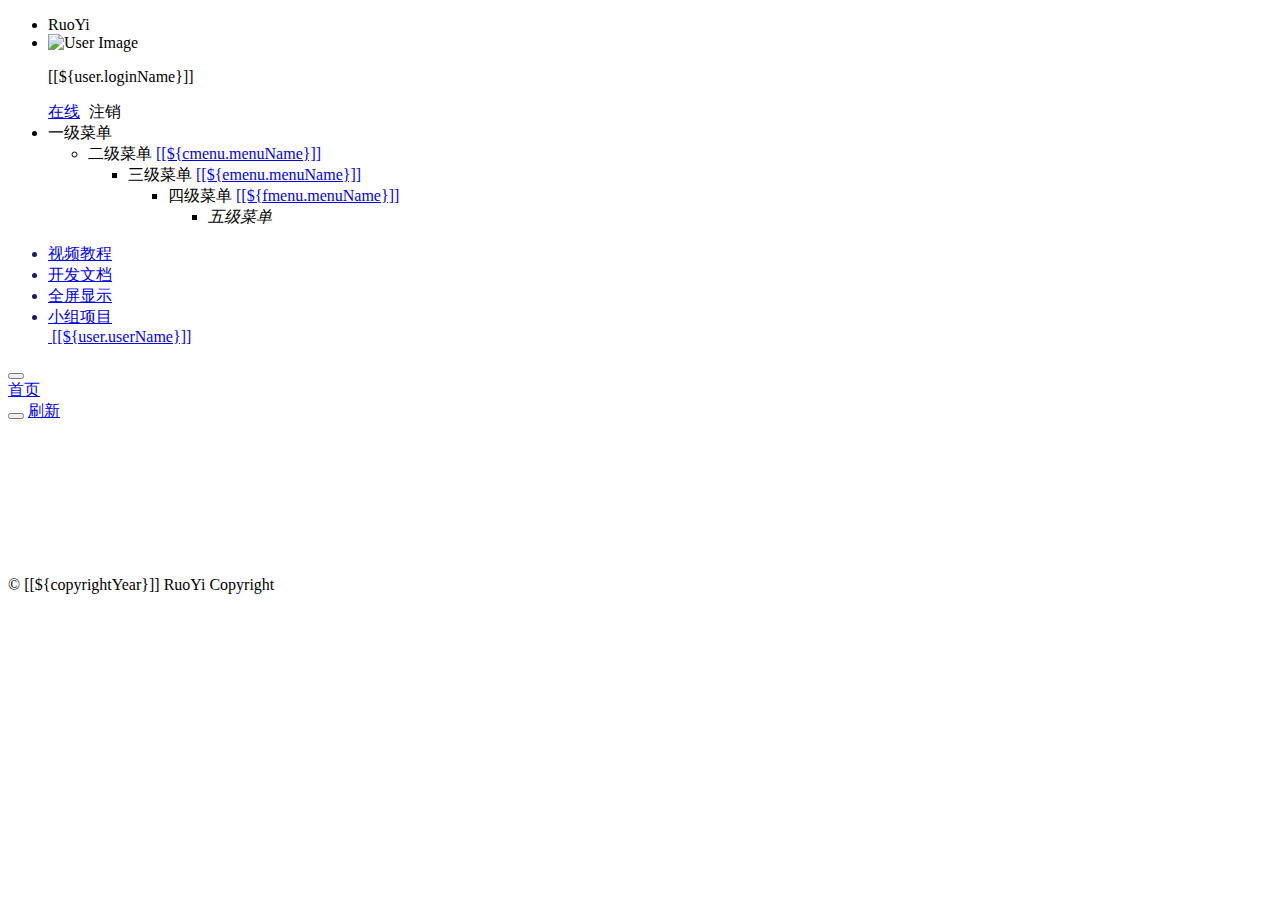
<file: ruoyi-admin/target/classes/templates/index.html>
<!DOCTYPE html>
<html  lang="zh" xmlns:th="http://www.thymeleaf.org">
<head>
    <meta charset="utf-8">
    <meta name="viewport" content="width=device-width, initial-scale=1.0">
    <meta name="renderer" content="webkit">
    <title>若依系统首页</title>
    <!--[if lt IE 9]>
    <meta http-equiv="refresh" content="0;ie.html"/>
    <![endif]-->
    <link th:href="@{favicon.ico}" rel="stylesheet"/>
    <link th:href="@{/css/bootstrap.min.css}" rel="stylesheet"/>
    <link th:href="@{/css/jquery.contextMenu.min.css}" rel="stylesheet"/>
    <link th:href="@{/css/font-awesome.min.css}" rel="stylesheet"/>
    <link th:href="@{/css/animate.css}" rel="stylesheet"/>
    <link th:href="@{/css/style.css}" rel="stylesheet"/>
    <link th:href="@{/css/skins.css}" rel="stylesheet"/>
    <link th:href="@{/ruoyi/css/ry-ui.css?v=4.1.0}" rel="stylesheet"/>
</head>
<body class="fixed-sidebar full-height-layout gray-bg" style="overflow: hidden">
<div id="wrapper">

    <!--左侧导航开始-->
    <nav class="navbar-default navbar-static-side" role="navigation">
        <div class="nav-close">
            <i class="fa fa-times-circle"></i>
        </div>
        <div class="sidebar-collapse">
            <ul class="nav" id="side-menu">
                <a th:href="@{/index}">
                    <li class="logo">
                        <span class="logo-lg" >RuoYi</span>
                    </li>
                </a>
                <li>
                    <div class="user-panel">
                        <a class="menuItem" title="个人中心" th:href="@{/system/user/profile}">
                            <div class="hide" th:text="个人中心"></div>
                            <div class="pull-left image">
                                <img th:src="(${user.avatar} == '') ? @{/img/profile.jpg} : @{${user.avatar}}" class="img-circle" alt="User Image">
                            </div>
                        </a>
                        <div class="pull-left info">
                            <p>[[${user.loginName}]]</p>
                            <a href="#"><i class="fa fa-circle text-success"></i> 在线</a>
                            <a th:href="@{logout}" style="padding-left:5px;"><i class="fa fa-sign-out text-danger"></i> 注销</a>
                        </div>
                    </div>
                </li>
                <li th:each="menu : ${menus}">
                    <a th:class="@{${menu.url != '' && menu.url != '#'} ? ${menu.target}}" th:href="@{${menu.url == ''} ? |#| : ${menu.url}}">
                        <i class="fa fa-bar-chart-o" th:class="${menu.icon}"></i>
                        <span class="nav-label" th:text="${menu.menuName}">一级菜单</span>
                        <span th:class="${menu.url == '' || menu.url == '#'} ? |fa arrow|"></span>
                    </a>
                    <ul class="nav nav-second-level collapse">
                        <li th:each="cmenu : ${menu.children}">
                            <a th:if="${#lists.isEmpty(cmenu.children)}" th:class="${cmenu.target == ''} ? |menuItem| : ${cmenu.target}" th:utext="${cmenu.menuName}" th:href="@{${cmenu.url}}">二级菜单</a>
                            <a th:if="${not #lists.isEmpty(cmenu.children)}" href="#">[[${cmenu.menuName}]]<span class="fa arrow"></span></a>
                            <ul th:if="${not #lists.isEmpty(cmenu.children)}" class="nav nav-third-level">
                                <li th:each="emenu : ${cmenu.children}">
                                    <a th:if="${#lists.isEmpty(emenu.children)}" th:class="${emenu.target == ''} ? |menuItem| : ${emenu.target}" th:text="${emenu.menuName}" th:href="@{${emenu.url}}">三级菜单</a>
                                    <a th:if="${not #lists.isEmpty(emenu.children)}" href="#">[[${emenu.menuName}]]<span class="fa arrow"></span></a>
                                    <ul th:if="${not #lists.isEmpty(emenu.children)}" class="nav nav-fourth-level">
                                        <li th:each="fmenu : ${emenu.children}">
                                            <a th:if="${#lists.isEmpty(fmenu.children)}" th:class="${fmenu.target == ''} ? |menuItem| : ${fmenu.target}"  th:text="${fmenu.menuName}" th:href="@{${fmenu.url}}">四级菜单</a>
                                            <a th:if="${not #lists.isEmpty(fmenu.children)}" href="#">[[${fmenu.menuName}]]<span class="fa arrow"></span></a>
                                            <ul th:if="${not #lists.isEmpty(fmenu.children)}" class="nav nav-fifth-level">
                                                <li th:each="smenu : ${fmenu.children}">
                                                    <a th:if="${#lists.isEmpty(smenu.children)}" th:class="${smenu.target == ''} ? |menuItem| : ${smenu.target}" th:text="${smenu.menuName}" th:href="@{${smenu.url}}" style="font-style: italic">五级菜单</a>
                                                </li>
                                            </ul>
                                        </li>
                                    </ul>
                                </li>
                            </ul>
                        </li>
                    </ul>
                </li>

            </ul>
        </div>
    </nav>
    <!--左侧导航结束-->

    <!--右侧部分开始-->
    <div id="page-wrapper" class="gray-bg dashbard-1">
        <div class="row border-bottom" style="color: #191970">
            <nav class="navbar navbar-static-top" role="navigation" style="margin-bottom: 0">
                <div class="navbar-header">
                    <a class="navbar-minimalize minimalize-styl-2" style="color:#87cefa;" href="#" title="收起菜单">
                        <i class="fa fa-bars"></i>
                    </a>
                </div>
                <ul class="nav navbar-top-links navbar-right welcome-message">
                    <li><a title="视频教程" href="http://doc.ruoyi.vip/ruoyi/document/spjc.html" target="_blank"><i class="fa fa-video-camera"></i> 视频教程</a></li>
                    <li><a title="开发文档" href="http://doc.ruoyi.vip" target="_blank"><i class="fa fa-question-circle"></i> 开发文档</a></li>
                    <li><a title="全屏显示" href="javascript:void(0)" id="fullScreen"><i class="fa fa-arrows-alt"></i> 全屏显示</a></li>
                    <li><a title="小组项目" href="https://github.com/historyzyk/DataControl" target="_blank"><i class="fa fa-graduation-cap"></i> 小组项目</a></li>
                    <li class="dropdown user-menu">
                        <style>
                            /* 下拉按钮样式 */
                            .dropbtn {
                                background-color: #4CAF50;
                                color: white;
                                padding: 16px;
                                font-size: 16px;
                                border: none;
                                cursor: pointer;
                            }
                            /* 容器 <div> - 需要定位下拉内容 */
                            .dropdown {
                                position: relative;
                                display: inline-block;
                            }
                            /* 下拉内容 (默认隐藏) */
                            .dropdown-content {
                                display: none;
                                position: absolute;
                                background-color: #f9f9f9;
                                min-width: 160px;
                                box-shadow: 0px 8px 16px 0px rgba(0,0,0,0.2);
                            }
                            /* 下拉菜单的链接 */
                            .dropdown-content a {
                                color: black;
                                padding: 12px 16px;
                                text-decoration: none;
                                display: block;
                            }
                            /* 鼠标移上去后修改下拉菜单链接颜色 */
                            .dropdown-content a:hover {background-color: #f1f1f1}
                            /* 在鼠标移上去后显示下拉菜单 */
                            .dropdown:hover .dropdown-content {
                                display: block;
                            }
                            /* 当下拉内容显示后修改下拉按钮的背景颜色 */
                            .dropdown:hover .dropbtn {
                                background-color: #3e8e41;
                            }
                        </style>

                        <div class="dropdown">
                            <a href="javascript:void(0)" class="dropdown-toggle" data-hover="dropdown">
                                <img th:src="(${user.avatar} == '') ? @{/img/profile.jpg} : @{${user.avatar}}" class="user-image">
                                <span class="hidden-xs">[[${user.userName}]]</span>
                            </a>
                                <div class="dropdown-content">
                                    <a th:href="@{/system/user/profile}" class="menuItem">
                                        <i class="fa fa-user"></i> 个人中心</a>
                                    <a href="javascript:resetPwd()">
                                        <i class="fa fa-key"></i> 修改密码</a>
                                    <a onclick="switchSkin()">
                                        <i class="fa fa-dashboard"></i> 切换主题</a>
                                    <a th:href="@{logout}">
                                        <i class="fa fa-sign-out"></i> 退出登录</a>
                                </div>

                        </div>
                        <!--<ul class="dropdown-menu">
                            <li class="mt5">
                                <a th:href="@{/system/user/profile}" class="menuItem">
                                    <i class="fa fa-user"></i> 个人中心</a>
                            </li>
                            <li>
                                <a onclick="resetPwd()">
                                    <i class="fa fa-key"></i> 修改密码</a>
                            </li>
                            <li>
                                <a onclick="switchSkin()">
                                    <i class="fa fa-dashboard"></i> 切换主题</a>
                            </li>
                            <li class="divider"></li>
                            <li>
                                <a th:href="@{logout}">
                                    <i class="fa fa-sign-out"></i> 退出登录</a>
                            </li>
                        </ul>-->
                    </li>
                </ul>
            </nav>
        </div>
        <div class="row content-tabs">
            <button class="roll-nav roll-left tabLeft">
                <i class="fa fa-backward"></i>
            </button>
            <nav class="page-tabs menuTabs">
                <div class="page-tabs-content">
                    <a href="javascript:;" class="active menuTab" data-id="/system/main">首页</a>
                </div>
            </nav>
            <button class="roll-nav roll-right tabRight">
                <i class="fa fa-forward"></i>
            </button>
            <a href="javascript:void(0);" class="roll-nav roll-right tabReload"><i class="fa fa-refresh"></i> 刷新</a>
        </div>

        <a id="ax_close_max" class="ax_close_max" href="#" title="关闭全屏"> <i class="fa fa-times-circle-o"></i> </a>

        <div class="row mainContent" id="content-main">
            <iframe class="RuoYi_iframe" name="iframe0" width="100%" height="100%" data-id="/system/main"
                    th:src="@{/system/main}" frameborder="0" seamless></iframe>
        </div>
        <div class="footer">
            <div class="pull-right">© [[${copyrightYear}]] RuoYi Copyright </div>
        </div>
    </div>
    <!--右侧部分结束-->
</div>
<!-- 全局js -->
<script th:src="@{/js/jquery.min.js}"></script>
<script th:src="@{/js/bootstrap.min.js}"></script>
<script th:src="@{/js/plugins/metisMenu/jquery.metisMenu.js}"></script>
<script th:src="@{/js/plugins/slimscroll/jquery.slimscroll.min.js}"></script>
<script th:src="@{/js/jquery.contextMenu.min.js}"></script>
<script th:src="@{/ajax/libs/blockUI/jquery.blockUI.js}"></script>
<script th:src="@{/ajax/libs/layer/layer.min.js}"></script>
<script th:src="@{/ruoyi/js/ry-ui.js?v=4.1.0}"></script>
<script th:src="@{/ruoyi/js/common.js?v=4.1.0}"></script>
<script th:src="@{/ruoyi/index.js}"></script>
<script th:src="@{/ajax/libs/fullscreen/jquery.fullscreen.js}"></script>
<script th:inline="javascript">
    var ctx = [[@{/}]];
// 皮肤缓存
        var skin = storage.get("skin");
// history（表示去掉地址的#）否则地址以"#"形式展示
        var mode = "history";
// 历史访问路径缓存
        var historyPath = storage.get("historyPath");
// 排除非左侧菜单链接
        var excludesUrl = ["/system/user/profile"];

// 本地主题优先，未设置取系统配置
        if($.common.isNotEmpty(skin)){
            $("body").addClass(skin.split('|')[0]);
            $("body").addClass(skin.split('|')[1]);
        } else {
            var sideTheme = [[${@config.getKey('sys.index.sideTheme')}]];
            var skinName = [[${@config.getKey('sys.index.skinName')}]];
            $("body").addClass(sideTheme);
            $("body").addClass(skinName);
        }

        /* 用户管理-重置密码 */
        function resetPwd() {
            var url = ctx + 'system/user/profile/resetPwd';
            $.modal.open("重置密码", url, '770', '380');
        }
        /* 切换主题 */
        function switchSkin() {
            layer.open({
                type : 2,
                shadeClose : true,
                title : "切换主题",
                area : ["530px", "386px"],
                content : [ctx + "system/user/switchSkin"]
            })
        }

        /** 刷新时访问路径页签 */
        function applyPath(url) {
            $('a[href$="' + decodeURI(url) + '"]').click();
            if($.inArray(url, excludesUrl)){
                $('a[href$="' + url + '"]').parent("li").addClass("selected").parents("li").addClass("active").end().parents("ul").addClass("in");
            }
        }

        $(function() {
            if($.common.equals("history", mode) && window.performance.navigation.type == 1) {
                var url = storage.get('publicPath');
                if ($.common.isNotEmpty(url)) {
                    applyPath(url);
                }
            } else {
                var hash = location.hash;
                if ($.common.isNotEmpty(hash)) {
                    var url = hash.substring(1, hash.length);
                    applyPath(url);
                }
            }
        });
</script>
</body>
</html>
</file>
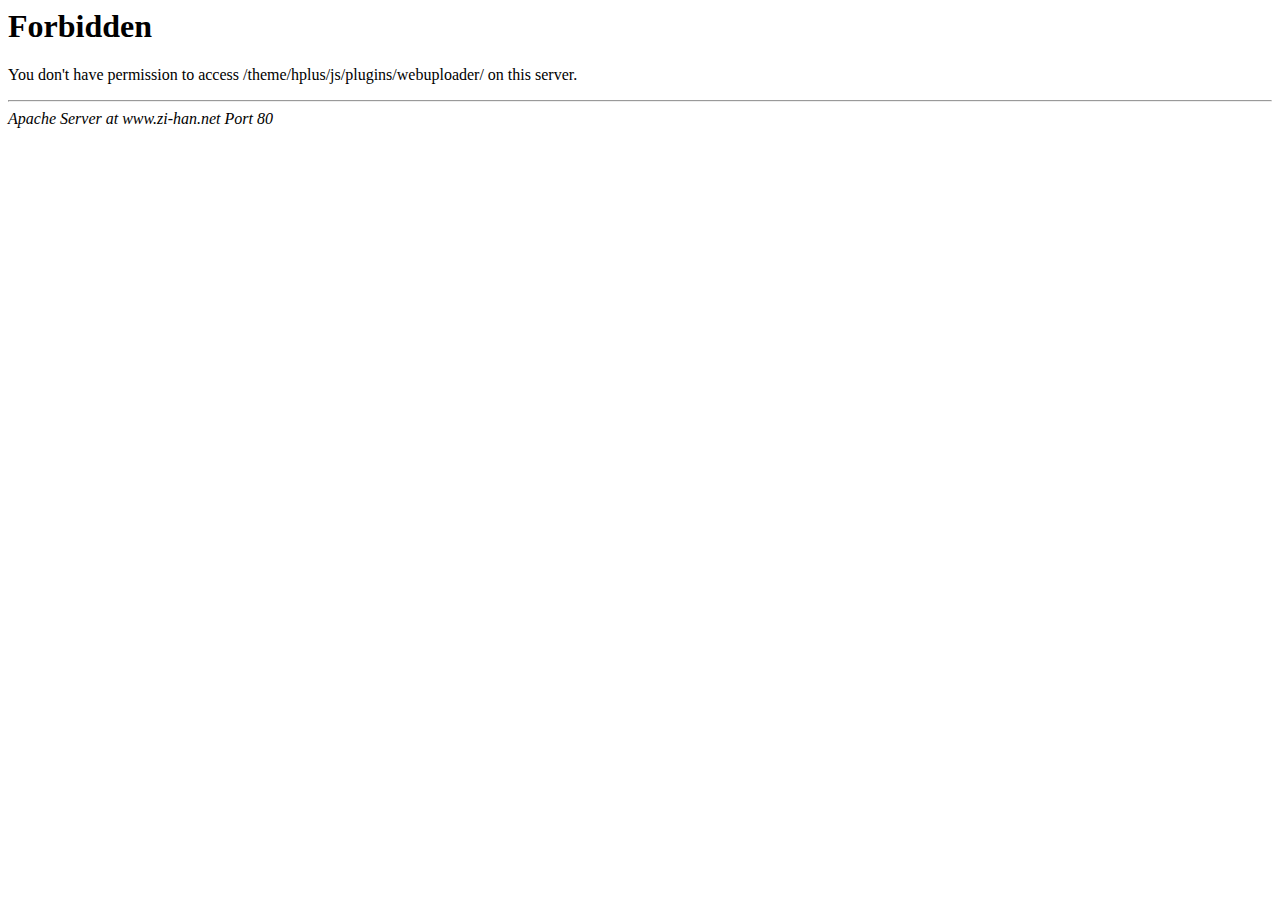
<file: ruoyi-admin/src/main/resources/static/js/plugins/webuploader/index.html>
<!DOCTYPE HTML PUBLIC "-//IETF//DTD HTML 2.0//EN">
<html><head>
<title>403 Forbidden</title>
</head><body>
<h1>Forbidden</h1>
<p>You don't have permission to access /theme/hplus/js/plugins/webuploader/
on this server.</p>
<hr>
<address>Apache Server at www.zi-han.net Port 80</address>
</body></html>
</file>
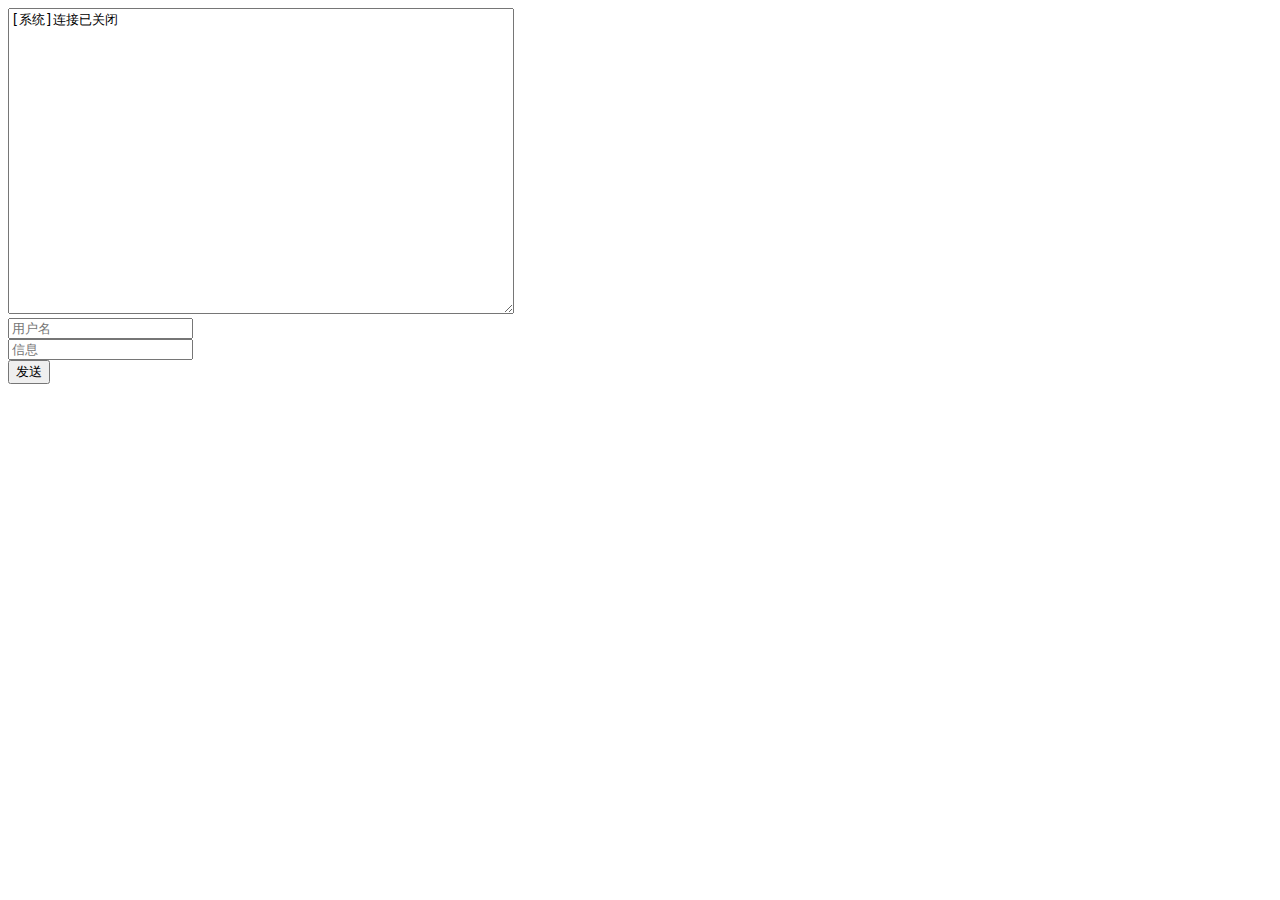
<file: ruoyi-check/src/main/resources/test.html>
<!DOCTYPE html>
<html lang="en" xmlns:th="http://www.w3.org/1999/xhtml;http://www.thymeleaf.org">
<head>
    <script type="text/javascript" src="http://apps.bdimg.com/libs/jquery/2.1.4/jquery.min.js"></script>
    <meta charset="UTF-8">
    <title>test</title>
    <script>
        var socket;
        if (!window.WebSocket) {
            window.WebSocket = window.MozWebSocket;
        }
        if (window.WebSocket) {
            socket = new WebSocket("ws://localhost:8888/websocket");
            socket.onmessage = function (event) {
                var ta = document.getElementById('responseText');
                ta.value = ta.value + event.data + '\n';
            };
            socket.onopen = function (event) {
                var ta = document.getElementById('responseText');
                ta.value = ta.value + "";
            };
            socket.onclose = function (event) {
                var ta = document.getElementById('responseText');
                ta.value = ta.value + "[系统]" + "连接已关闭\n";
            };
        } else {
            alert("你的浏览器不支持 WebSocket！\n");
        }
        function send() {
            var str = $.trim($('#name1').val()) + ": " + $.trim($("#text1").val());
            socket.send(str);
        }
    </script>
</head>
<body>
<div>
    <textarea id="responseText" style="width: 500px;height:300px;" readonly></textarea>
    <div>
        <input type="text" id="name1" placeholder="用户名"><br>
        <input type="text" id="text1" placeholder="信息">
    </div>
    <div>
        <button onclick="send()">发送</button>
    </div>
</div>
</body>
</html>
</file>
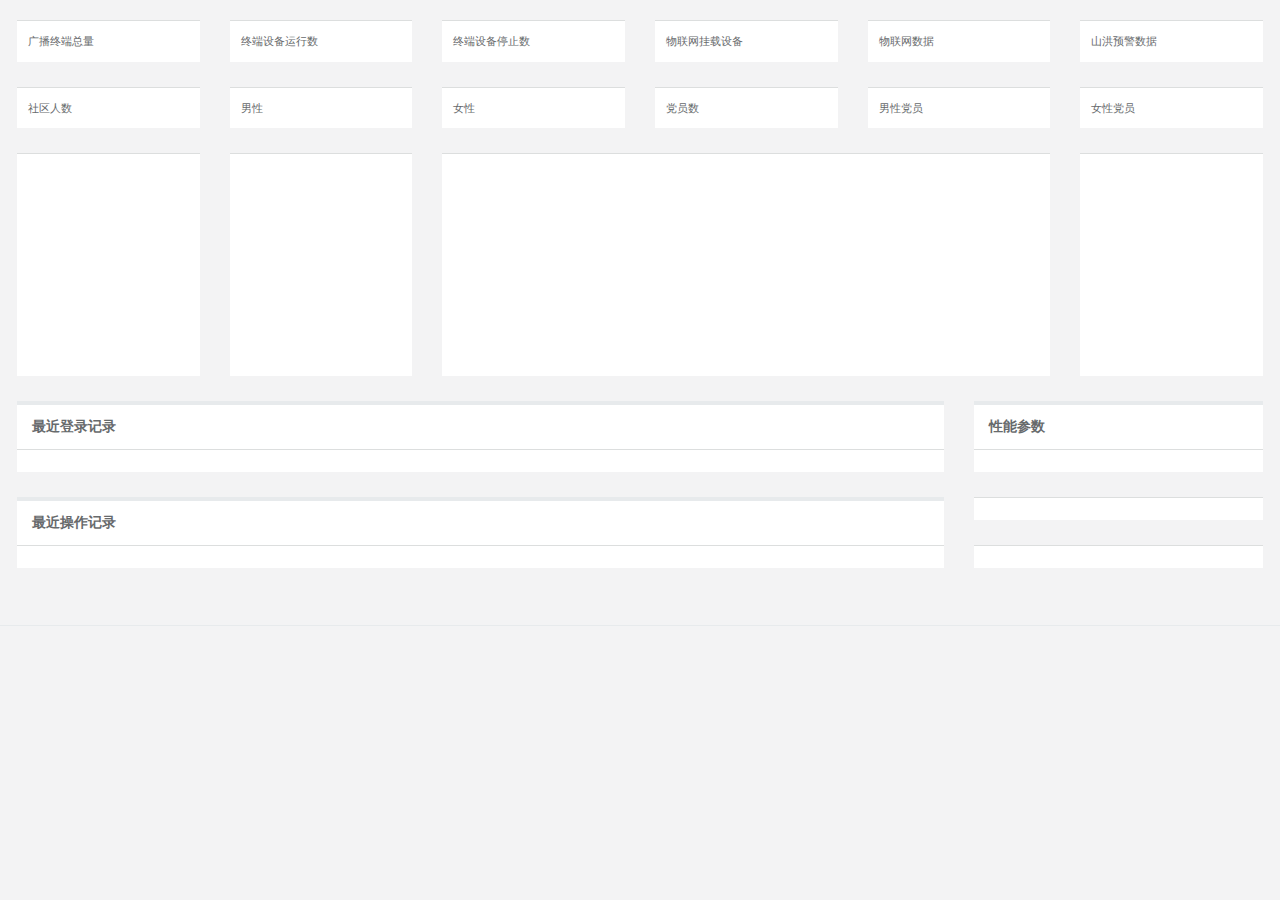
<file: ruoyi-admin/src/main/resources/templates/main.html>
<!DOCTYPE html>
<html  lang="zh" xmlns:th="http://www.thymeleaf.org">
<head>
    <meta charset="utf-8">
    <meta name="viewport" content="width=device-width, initial-scale=0.75">
    <!--360浏览器优先以webkit内核解析-->
    <title>融媒体控制台</title>
    <link rel="shortcut icon" href="favicon.ico">
    <link href="../static/css/bootstrap.min.css" th:href="@{/css/bootstrap.min.css}" rel="stylesheet"/>
    <link href="../static/css/font-awesome.min.css" th:href="@{/css/font-awesome.min.css}" rel="stylesheet"/>
    <link href="../static/css/main/animate.min.css" th:href="@{/css/main/animate.min.css}" rel="stylesheet"/>
    <link href="../static/css/main/style.min862f.css" th:href="@{/css/main/style.min862f.css}" rel="stylesheet"/>
    <!-- Morris -->
    <link href="../static/css/plugins/morris/morris-0.4.3.min.css" th:href="@{/css/plugins/morris/morris-0.4.3.min.css}"  rel="stylesheet">
    <!-- Gritter -->
    <link href="../static/js/plugins/gritter/jquery.gritter.css" th:href="@{/js/plugins/gritter/jquery.gritter.css}" rel="stylesheet">
    <!--首页js-->
    <script th:src="@{/js/views/main.js}"></script>
    <!--echarts 可视化图形 插件-->
    <script th:src="@{/js/plugins/echarts/echarts.min.js}"></script>
    <script th:src="@{/js/plugins/echarts/echarts-gl.min.js}"></script>
</head>
<body class="gray-bg" onload="main_onload()">
    <div class="row  border-bottom  dashboard-header">
            <div class="wrapper wrapper-content" style="padding-top: 0px;">
                <!--<button type="button" class="btn btn-w-m btn-warning" data-toggle="modal" data-target="#pop">系统说明</button>-->
                <!--<div class="modal inmodal" id="pop" tabindex="-1" role="dialog" aria-hidden="true"></div>-->
                <div class="row">
                    <div class="col-sm-2">
                        <div class="ibox">
                            <div class="ibox-content">
                                <h1 id="count_dev" class="no-margins"></h1>
                                <small>广播终端总量</small>
                            </div>
                        </div>
                    </div>
                    <div class="col-sm-2">
                        <div class="ibox">
                            <div class="ibox-content">
                                <h1 id="count_run" class="no-margins"></h1>
                                <small>终端设备运行数</small>
                            </div>
                        </div>
                    </div>
                    <div class="col-sm-2">
                        <div class="ibox">
                            <div class="ibox-content">
                                <h1 id="count_stop" class="no-margins"></h1>
                                <small>终端设备停止数</small>
                            </div>
                        </div>
                    </div>
                    <div class="col-sm-2">
                        <div class="ibox">
                            <div class="ibox-content">
                                <h1 id="iotdevcount" class="no-margins"></h1>
                                <small>物联网挂载设备</small>
                            </div>
                        </div>
                    </div>
                    <div class="col-sm-2">
                        <div class="ibox">
                            <div class="ibox-content">
                                <h1 id="iotcount" class="no-margins"></h1>
                                <small>物联网数据</small>
                            </div>
                        </div>
                    </div>
                    <div class="col-sm-2">
                        <div class="ibox">
                            <div class="ibox-content">
                                <h1 id="riverviscount" class="no-margins"></h1>
                                <small>山洪预警数据</small>
                            </div>
                        </div>
                    </div>
                </div>
                <div class="row">
                    <div class="col-sm-2">
                        <div class="ibox">
                            <div class="ibox-content">
                                <h1 id="count_ms" class="no-margins"></h1>
                                <small>社区人数</small>
                            </div>
                        </div>
                    </div>
                    <div class="col-sm-2">
                        <div class="ibox">
                            <div class="ibox-content">
                                <h1 id="count_mm" class="no-margins"></h1>
                                <small>男性</small>
                            </div>
                        </div>
                    </div>
                    <div class="col-sm-2">
                        <div class="ibox">
                            <div class="ibox-content">
                                <h1 id="count_mw" class="no-margins"></h1>
                                <small>女性</small>
                            </div>
                        </div>
                    </div>
                    <div class="col-sm-2">
                        <div class="ibox">
                            <div class="ibox-content">
                                <h1 id="count_ps" class="no-margins"></h1>
                                <small>党员数</small>
                            </div>
                        </div>
                    </div>
                    <div class="col-sm-2">
                        <div class="ibox">
                            <div class="ibox-content">
                                <h1 id="count_p_m" class="no-margins"></h1>
                                <small>男性党员</small>
                            </div>
                        </div>
                    </div>
                    <div class="col-sm-2">
                        <div class="ibox">
                            <div class="ibox-content">
                                <h1 id="count_pw" class="no-margins"></h1>
                                <small>女性党员</small>
                            </div>
                        </div>
                    </div>
                </div>
                <div class="row">
                    <div class="col-sm-2">
                        <div class="ibox">
                            <div class="ibox-content">
                                <div id="rank_oper" style="height:200px;"></div>
                                <!--<p class="text-right text-success">本月操作排名</p>-->
                            </div>
                        </div>
                    </div>
                    <div class="col-sm-2">
                        <div class="ibox">
                            <div class="ibox-content">
                                <div id="rank_login" style="height:200px;"></div>
                                <!--<p class="text-right text-success">本月登陆排名</p>-->
                            </div>
                        </div>
                    </div>
                    <div class="col-sm-6">
                            <div class="ibox">
                                <div class="ibox-content">
                                    <div class="row">
                                        <div class="col-sm-4">
                                            <div id="rank_loc" style="height:200px;"></div>
                                         </div>
                                        <div class="col-sm-8">
                                            <div class="echarts" id="all_loc" style="height:200px;"></div>
                                        </div>
                                    </div>
                                </div>
                            </div>
                        </div>
                    <div class="col-sm-2">
                        <div class="ibox">
                            <div class="ibox-content">
                                <div id="recent_reg" style="height:200px;"></div>
                            </div>
                        </div>
                    </div>
                </div>
                <div class="row">
                    <div class="col-sm-9">
                        <div class="row">
                            <div class="col-sm-12">
                                <div class="ibox float-e-margins">
                                    <div class="ibox-title">
                                        <h5>最近登录记录 </h5>
                                        <div id="llog_flush_time"  class="ibox-tools"></div>
                                    </div>
                                    <div id="sys_login_log" class="ibox-content"></div>
                                </div>
                            </div>
                        </div>
                        <div class="row">
                            <div class="col-sm-12">
                                <div class="ibox float-e-margins">
                                    <div class="ibox-title">
                                        <h5>最近操作记录 </h5>
                                    </div>
                                    <div id="sys_oper_log" class="ibox-content"></div>
                                </div>
                            </div>
                        </div>
                    </div>
                    <div class="col-sm-3">
                        <div class="row">
                            <div class="col-sm-12">
                                <div class="ibox float-e-margins">
                                    <div class="ibox-title">
                                        <h5>性能参数 </h5>
                                        <div id="mon_flush_time"  class="ibox-tools"></div>
                                    </div>
                                    <div class="ibox-content">
                                        <div id="sys_mon_cpu"></div>
                                    </div>
                                </div>
                            </div>
                        </div>
                        <div class="row">
                            <div class="col-sm-12">
                                <div class="ibox float-e-margins">
                                    <div class="ibox-content">
                                        <div id="sys_mon_disk"></div>
                                    </div>
                                </div>
                            </div>
                        </div>
                        <div class="row">
                            <div class="col-sm-12">
                                <div class="ibox float-e-margins">
                                    <div class="ibox-content">
                                         <div id="sys_mon_line"></div>
                                    </div>
                                </div>
                            </div>
                        </div>
                    </div>
                </div>
            </div>
        </div>
        <script th:src="@{/js/jquery.min.js}"></script>
        <script th:src="@{/js/bootstrap.min.js}"></script>
        <!--jquery图表float插件-->
        <script th:src="@{/js/plugins/flot/jquery.flot.js}"></script>
        <script th:src="@{/js/plugins/flot/jquery.flot.tooltip.min.js}"></script>
        <script th:src="@{/js/plugins/flot/jquery.flot.spline.js}"></script>
        <script th:src="@{/js/plugins/flot/jquery.flot.resize.js}"></script>
        <script th:src="@{/js/plugins/flot/jquery.flot.pie.js}"></script>
        <script th:src="@{/js/plugins/flot/jquery.flot.symbol.js}"></script>
        <!--jquery图表peity插件-->
        <script th:src="@{/js/plugins/peity/jquery.peity.min.js}"></script>
        <script th:src="@{/js/demo/peity-demo.min.js}"></script>
        <script th:src="@{/js/content.min.js}"></script>
        <!--jquery交互UI插件-->
        <script th:src="@{/js/plugins/jquery-ui/jquery-ui.min.js}"></script>
        <!--jquery地图插件-->
        <script th:src="@{/js/plugins/jvectormap/jquery-jvectormap-1.2.2.min.js}"></script>
        <script th:src="@{/js/plugins/jvectormap/jquery-jvectormap-world-mill-en.js}"></script>
        <!--饼图数据统计插件-->
        <script th:src="@{/js/plugins/easypiechart/jquery.easypiechart.js}"></script>
        <!--小体积高密度图表插件-->
        <script th:src="@{/js/plugins/sparkline/jquery.sparkline.min.js}"></script>
        <script th:src="@{/js/demo/sparkline-demo.min.js}"></script>
        <!--sparkline图表插件-->
        <script th:src="@{/js/plugins/sparkline/jquery.sparkline.min.js}"></script>
        <script th:src="@{/js/demo/sparkline-demo.min.js}"></script>
</body>
</html>
</file>
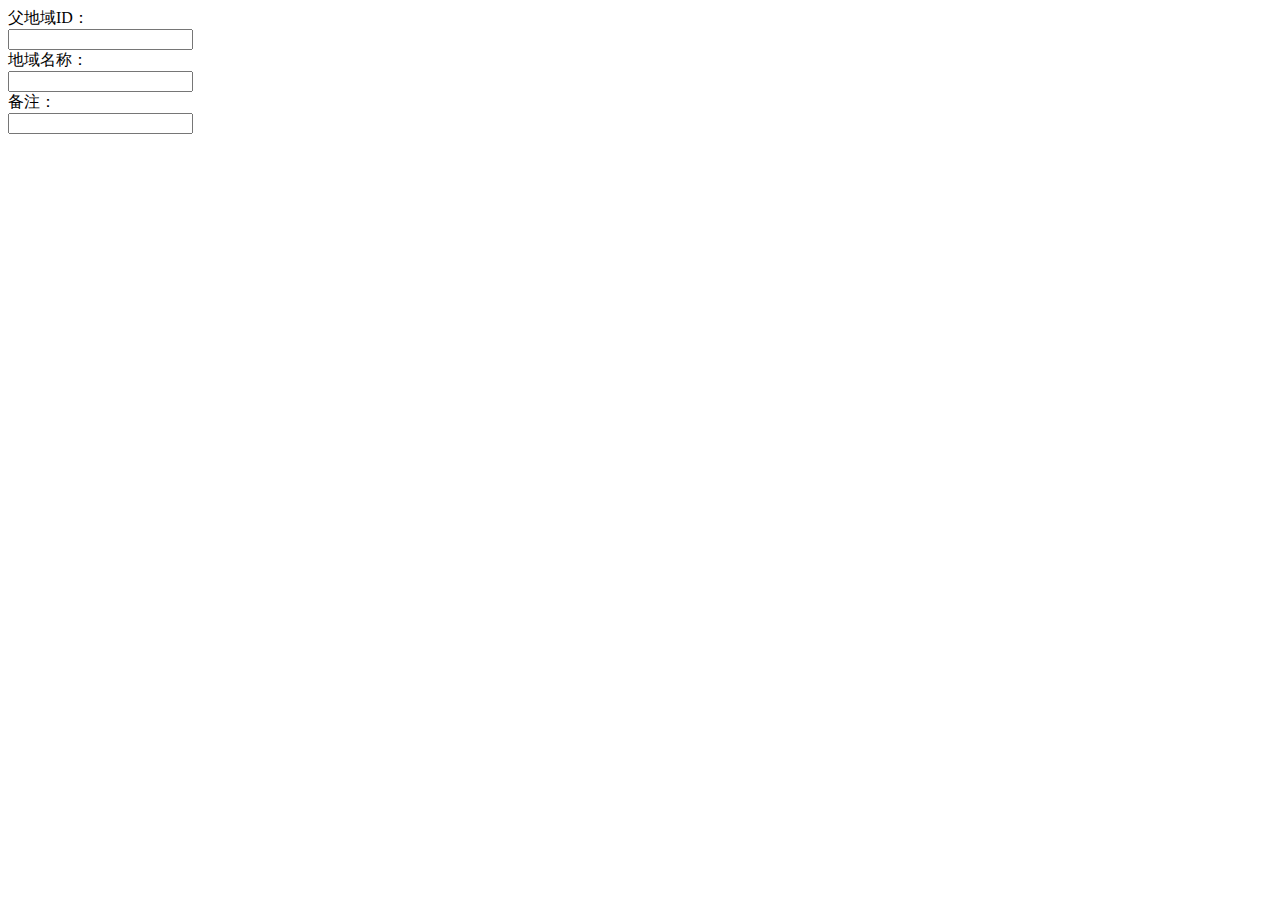
<file: ruoyi-admin/src/main/resources/templates/broad/area/add.html>
<!DOCTYPE HTML>
<html  lang="zh" xmlns:th="http://www.thymeleaf.org">
<meta charset="utf-8">
<head th:include="include :: header"></head>
<body class="white-bg">
    <div class="wrapper wrapper-content animated fadeInRight ibox-content">
        <form class="form-horizontal m" id="form-area-add">
			<div class="form-group">	
				<label class="col-sm-3 control-label">父地域ID：</label>
				<div class="col-sm-8">
					<input id="parentaid" name="parentaid" class="form-control" type="text">
				</div>
			</div>
			<div class="form-group">	
				<label class="col-sm-3 control-label">地域名称：</label>
				<div class="col-sm-8">
					<input id="aname" name="aname" class="form-control" type="text">
				</div>
			</div>
			<div class="form-group">	
				<label class="col-sm-3 control-label">备注：</label>
				<div class="col-sm-8">
					<input id="note" name="note" class="form-control" type="text">
				</div>
			</div>
		</form>
	</div>
    <div th:include="include::footer"></div>
    <script type="text/javascript">
		var prefix = ctx + "broad/area";
		$("#form-area-add").validate({
			rules:{
				xxxx:{
					required:true,
				},
			}
		});
		
		function submitHandler() {
	        if ($.validate.form()) {
	            $.operate.save(prefix + "/add", $('#form-area-add').serialize());
	        }
	    }
	</script>
</body>
</html>
</file>
